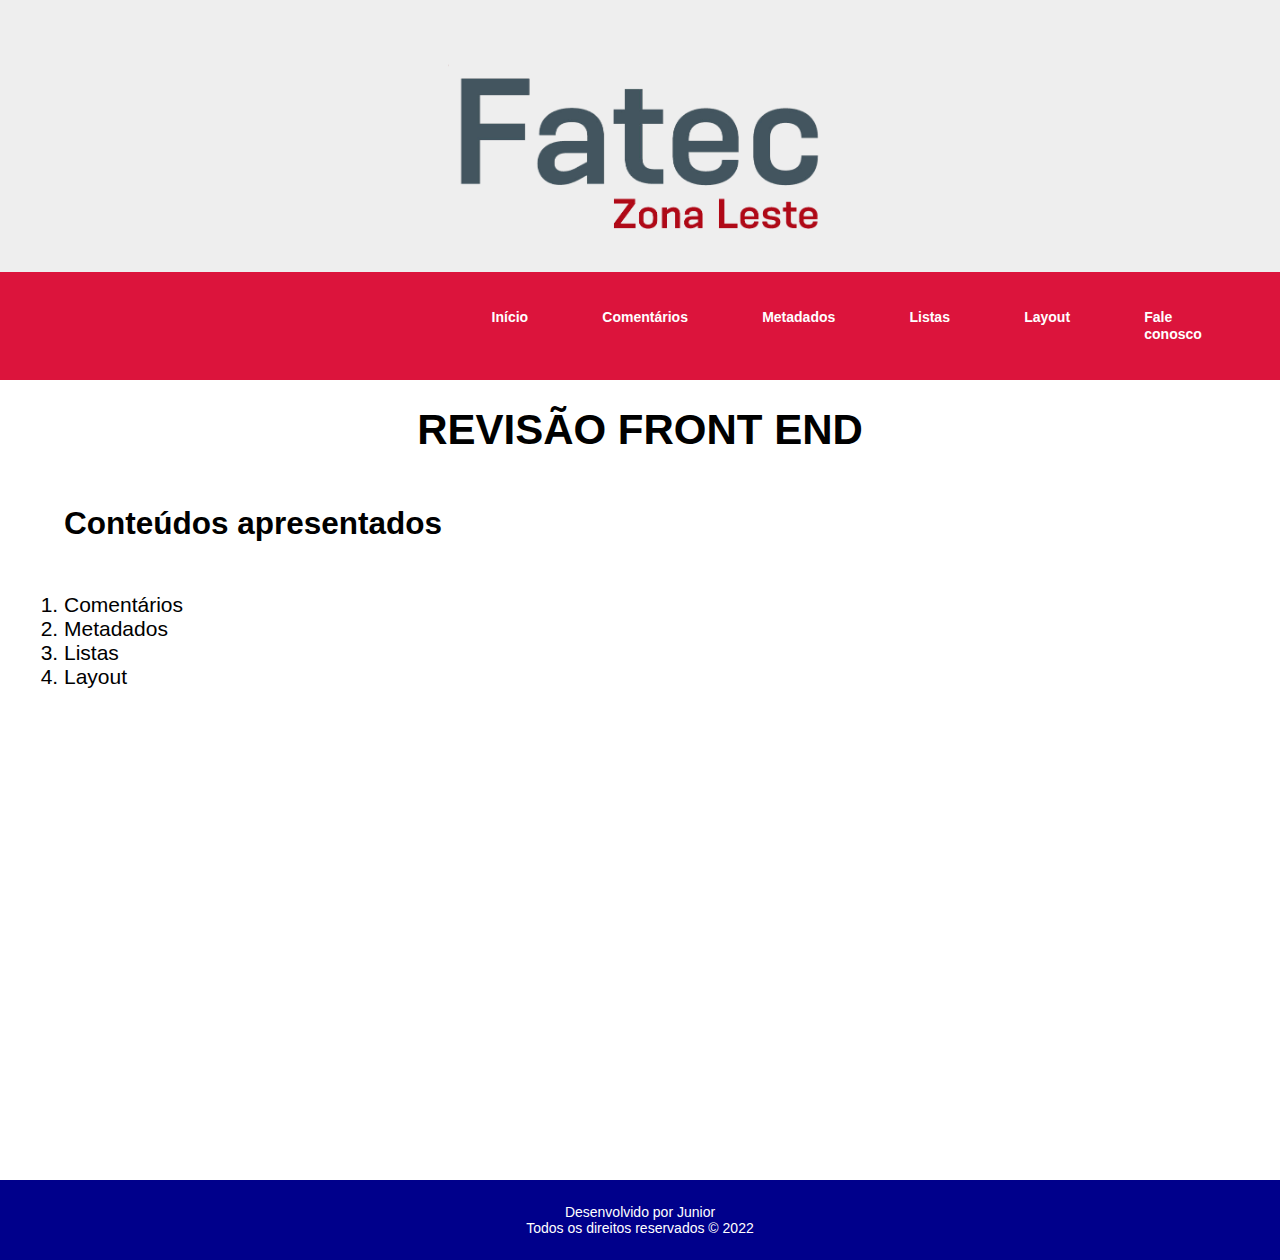
<file: index.html>
<!DOCTYPE html>
<html lang="pt-br">
<head>
    <meta charset="UTF-8">
    <meta http-equiv="X-UA-Compatible" content="IE=edge">
    <meta name="viewport" content="width=device-width, initial-scale=1.0">
    <meta name="keywords" content="html, css, layout, comentários, metadados">
    <title>Revisão front</title>
    <link rel="stylesheet" href="css/estilo.css">
</head>
<body>
    <header class="flex-container" id="topo">
        <img class="imagem" src="img/FATEC_ZONA_LESTE.png" alt="logo fatec zona leste nas cores cinza e vermelho">
    </header>
        <nav role="menubar" class="flex-container">
            <ul role="menu" class="menu">
                <li role="menuitem" aria-haspopup="false"><a href="index.html">Início</a></li>
                <li><a href="comentarios.html">Comentários</a></li>
                <li><a href="metadados.html">Metadados</a></li>
                <li role="menuitem" aria-haspopup="true"><a href="javascript:void(0);">Listas</a>
                    <ul>
                        <li><a href="ul.html">Lista não ordenada</a></li>
                        <li><a href="ol.html">Lista Ordenada</a></li>
                    </ul>
                </li>
                <li><a href="layout.html">Layout</a></li>
                <li><a href="contato.html">Fale conosco</a></li>
            </ul>
        </nav>
    
    <main class="flex-container" id="conteudo">
        <h1>REVISÃO FRONT END</h1>
        <h2>Conteúdos apresentados</h2>
        <ol>
            <li>Comentários</li>
            <li>Metadados</li>
            <li>Listas</li>
            <li>Layout</li>
        </ol>
    </main>
    <footer class="flex-container" id="rodape">
        <p>Desenvolvido por Junior<br>
            Todos os direitos reservados &copy; 2022
        </p>
    </footer>
</body>
</html>
</file>
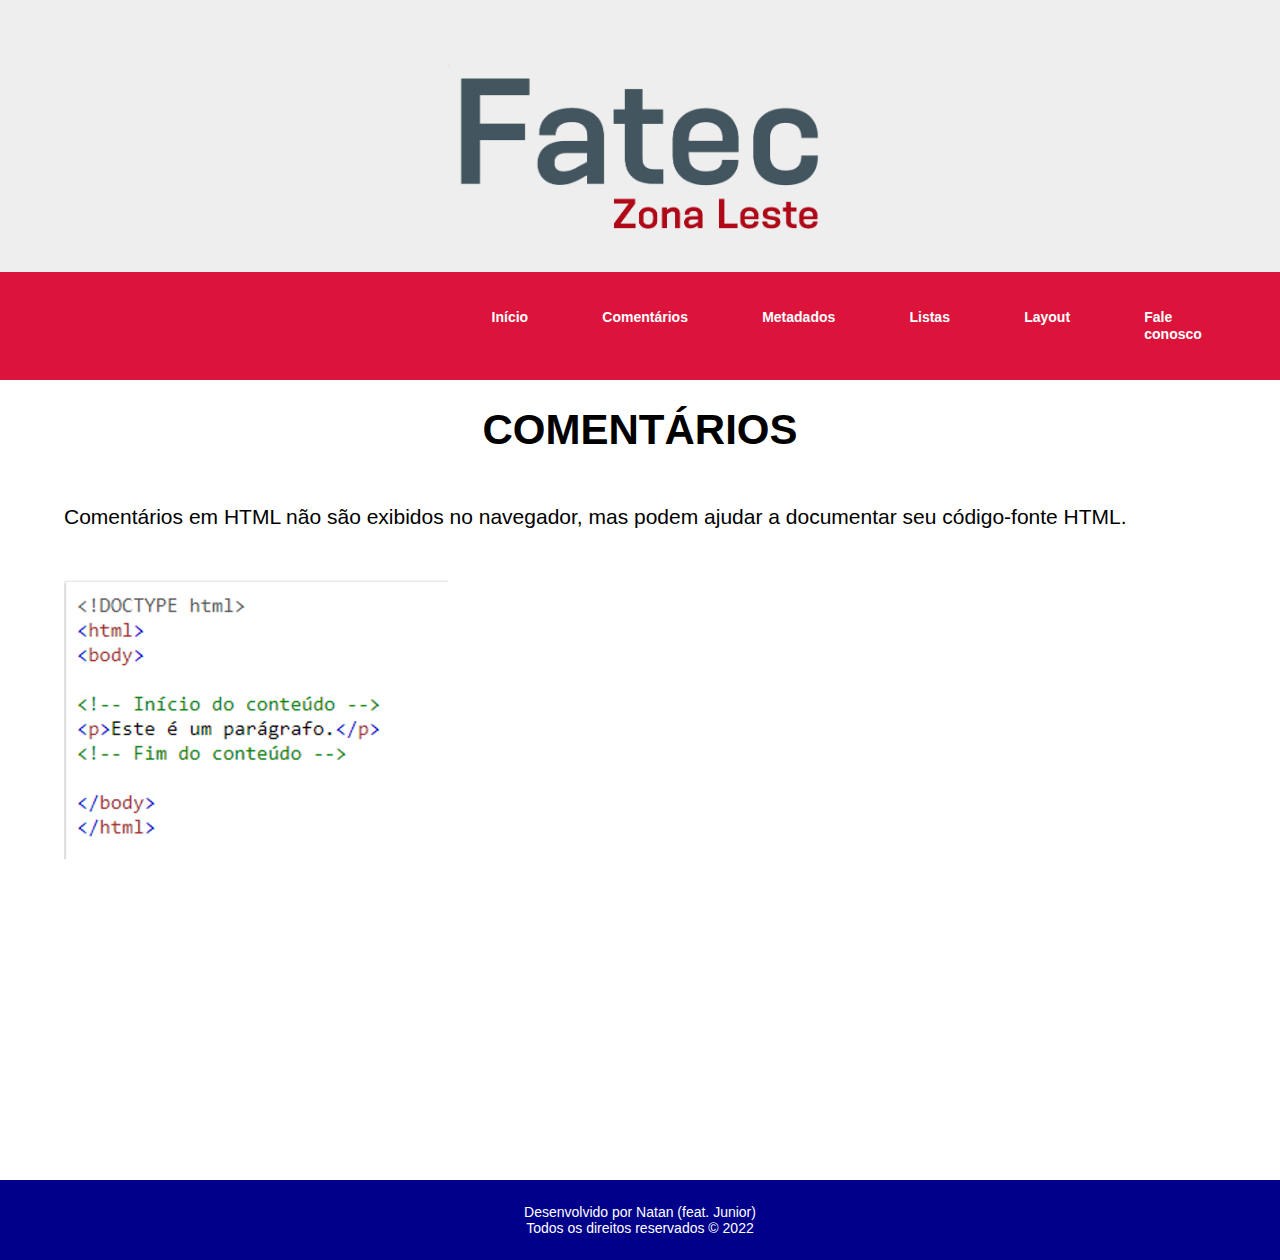
<file: comentarios.html>
<!DOCTYPE html>
<html lang="pt-br">
<head>
    <meta charset="UTF-8">
    <meta http-equiv="X-UA-Compatible" content="IE=edge">
    <meta name="viewport" content="width=device-width, initial-scale=1.0">
    <meta name="keywords" content="html, css, layout, comentários, metadados">
    <title>Revisão front</title>
    <link rel="stylesheet" href="css/estilo.css">
</head>
<body>
    <header class="flex-container" id="topo">
        <img class="imagem" src="img/FATEC_ZONA_LESTE.png" alt="logo fatec zona leste nas cores cinza e vermelho">
    </header>
        <nav role="menubar" class="flex-container">
            <ul role="menu" class="menu">
                <li role="menuitem" aria-haspopup="false"><a href="index.html">Início</a></li>
                <li><a href="comentarios.html">Comentários</a></li>
                <li><a href="metadados.html">Metadados</a></li>
                <li role="menuitem" aria-haspopup="true"><a href="javascript:void(0);">Listas</a>
                    <ul>
                        <li><a href="ul.html">Lista não ordenada</a></li>
                        <li><a href="ol.html">Lista Ordenada</a></li>
                    </ul>
                </li>
                <li><a href="layout.html">Layout</a></li>
                <li><a href="contato.html">Fale conosco</a></li>
            </ul>
        </nav>
    
    <main class="flex-container" id="conteudo">
        <h1>COMENTÁRIOS</h1>
        <p>Comentários em HTML não são exibidos no navegador, mas podem ajudar a documentar seu código-fonte HTML.</p>
        <img class="imagem" src="img/comentarios.png" alt="imagem contendo a descrição de um código html para comentários">
    </main>
    <footer class="flex-container" id="rodape">
        <p>Desenvolvido por Natan (feat. Junior)<br>
            Todos os direitos reservados &copy; 2022
        </p>
    </footer>
</body>
</html>
</file>
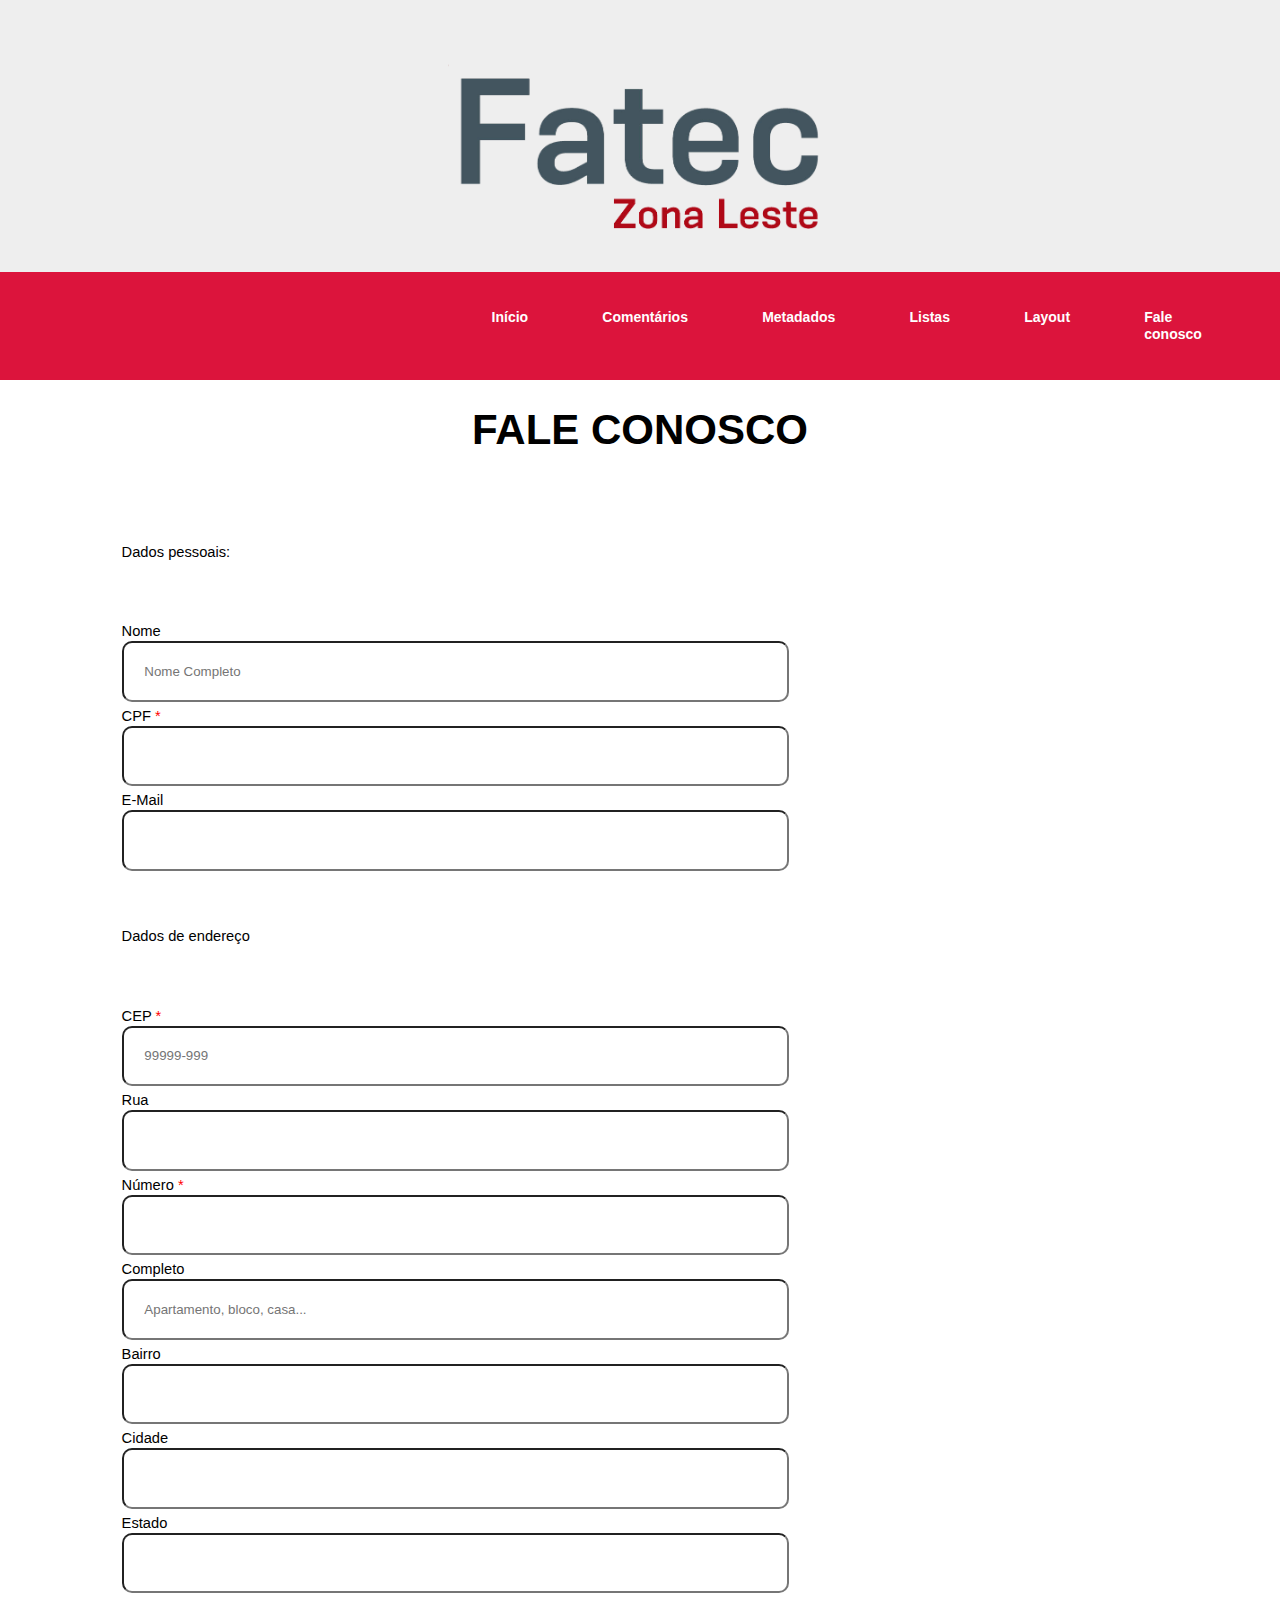
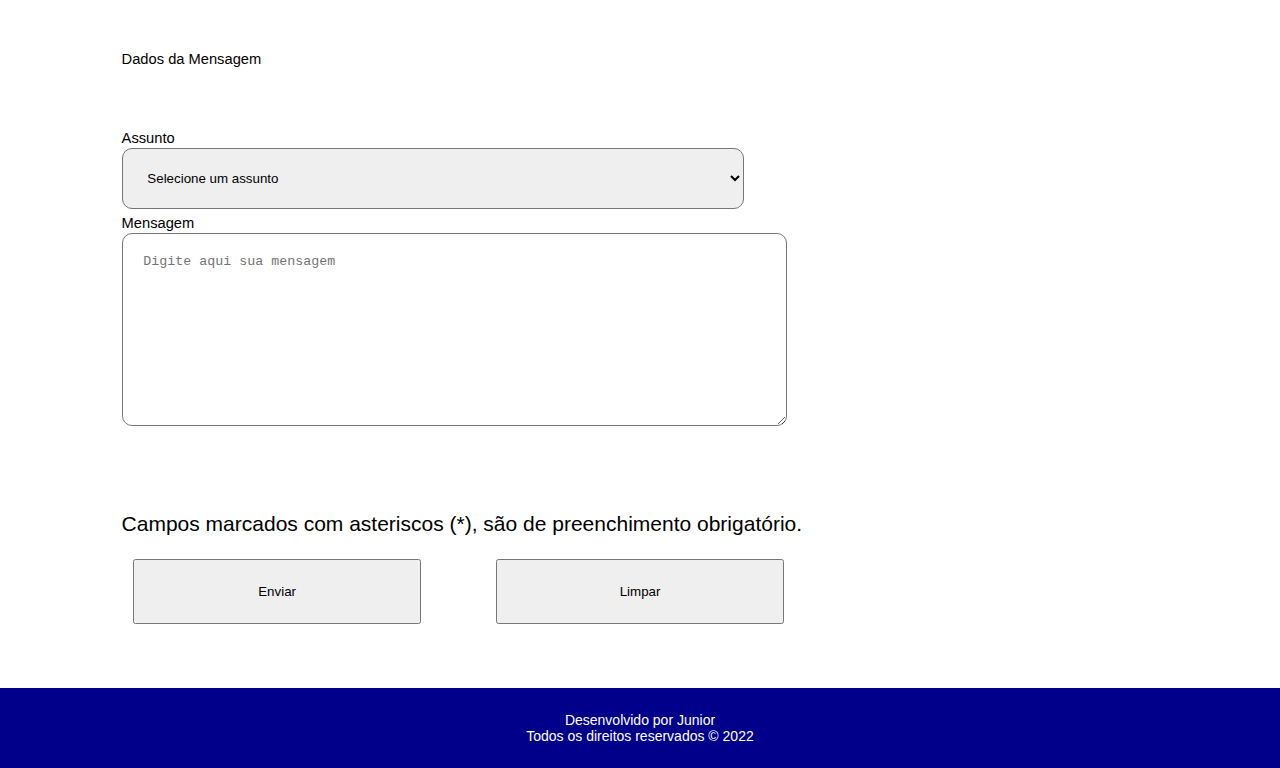
<file: contato.html>
<!DOCTYPE html>
<html lang="pt-br">
<head>
    <meta charset="UTF-8">
    <meta http-equiv="X-UA-Compatible" content="IE=edge">
    <meta name="viewport" content="width=device-width, initial-scale=1.0">
    <meta name="keywords" content="html, css, layout, comentários, metadados">
    <title>Revisão front</title>
    <link rel="stylesheet" href="css/estilo.css">
</head>
<body>
    <header class="flex-container" id="topo">
        <img class="imagem" src="img/FATEC_ZONA_LESTE.png" alt="logo fatec zona leste nas cores cinza e vermelho">
    </header>
        <nav role="menubar" class="flex-container">
            <ul role="menu" class="menu">
                <li role="menuitem" aria-haspopup="false"><a href="index.html">Início</a></li>
                <li><a href="comentarios.html">Comentários</a></li>
                <li><a href="metadados.html">Metadados</a></li>
                <li role="menuitem" aria-haspopup="true"><a href="javascript:void(0);">Listas</a>
                    <ul>
                        <li><a href="ul.html">Lista não ordenada</a></li>
                        <li><a href="ol.html">Lista Ordenada</a></li>
                    </ul>
                </li>
                <li><a href="layout.html">Layout</a></li>
                <li><a href="contato.html">Fale conosco</a></li>
            </ul>
        </nav>
    
    <main class="flex-container" id="conteudo">
        <h1>FALE CONOSCO</h1>
        <form name="contato" id="">

            <fieldset>
                <legend>Dados pessoais:</legend>
                <label for="nome">Nome</label><br>
                <input type="text" name="nome" id="nome" placeholder="Nome Completo" 
                required><br>
                <label class="required" for="cpf">CPF</label><br>
                <input type="text" name="cpf" id="cpf" aria-placeholder="999.999.999.-99"
                required><br>
                <label for="email">E-Mail</label><br>
                <input type="email" name="email" id="email"><br>
            </fieldset>
            <fieldset>
                <legend>Dados de endereço</legend>
                <label class="required" for="cep">CEP</label><br>
                <input type="text" name="cep" id="cep" placeholder="99999-999" 
                required><br>
                <label for="rua">Rua</label><br>
                <input type="text" name="rua" id="rua"><br>
                <label class="required" for="numero">Número</label><br>
                <input type="number" name="numero" id="numero" 
                required><br>
                <label for="complemento">Completo</label><br>
                <input type="text" name="completemento" id="completo" 
                placeholder="Apartamento, bloco, casa..."><br>
                <label for="bairro">Bairro</label><br>
                <input type="text" name="bairro" id="bairro"><br>
                <label for="cidade">Cidade</label><br>
                <input type="text" name="cidade" id="cidade"><br>
                <label for="estado">Estado</label><br>
                <input type="text" name="estado" id="estado"><br>
            </fieldset>
            <fieldset>
                <legend>Dados da Mensagem</legend>
                <label for="assunto">Assunto</label><br>
                <select name="assunto" id="assunto">
                    <option value="" selected disabled>Selecione um assunto</option>
                    <option value="elogio">Elogio</option>
                    <option value="reclamação">Reclamação</option>
                    <option value="sugestão">Sugestão</option>
                    <option value="outro">Outro</option>
                </select><br>
                <label for="mensagem">Mensagem</label><br>
                <textarea name="mensagem" id="mensagem" placeholder="Digite aqui sua mensagem" 
                rows="10" cols="35"></textarea>
            </fieldset>
            <p>Campos marcados com asteriscos (*), são de preenchimento obrigatório.</p>
             <button type="submit">Enviar</button> <button type="reset">Limpar</button>


        </form>
    </main>
    <footer class="flex-container" id="rodape">
        <p>Desenvolvido por Junior<br>
            Todos os direitos reservados &copy; 2022
        </p>
    </footer>
</body>
</html>
</file>
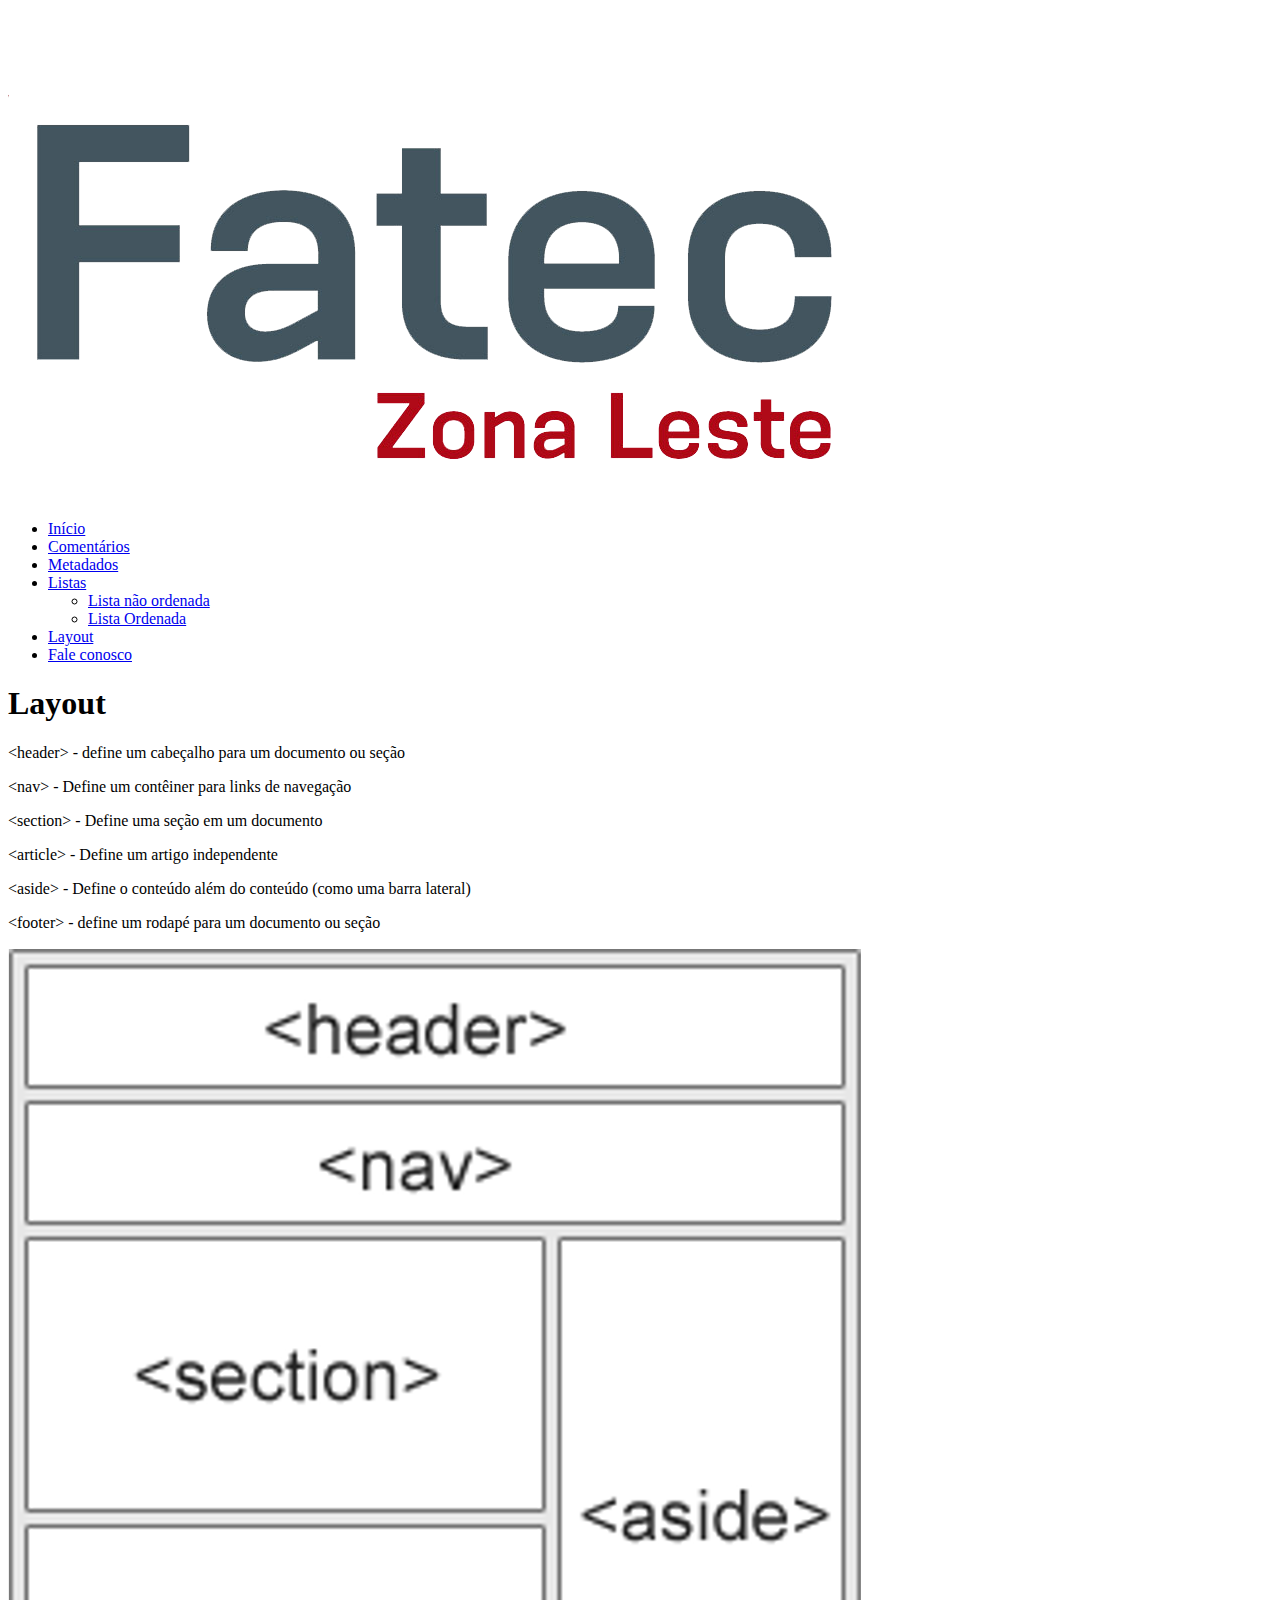
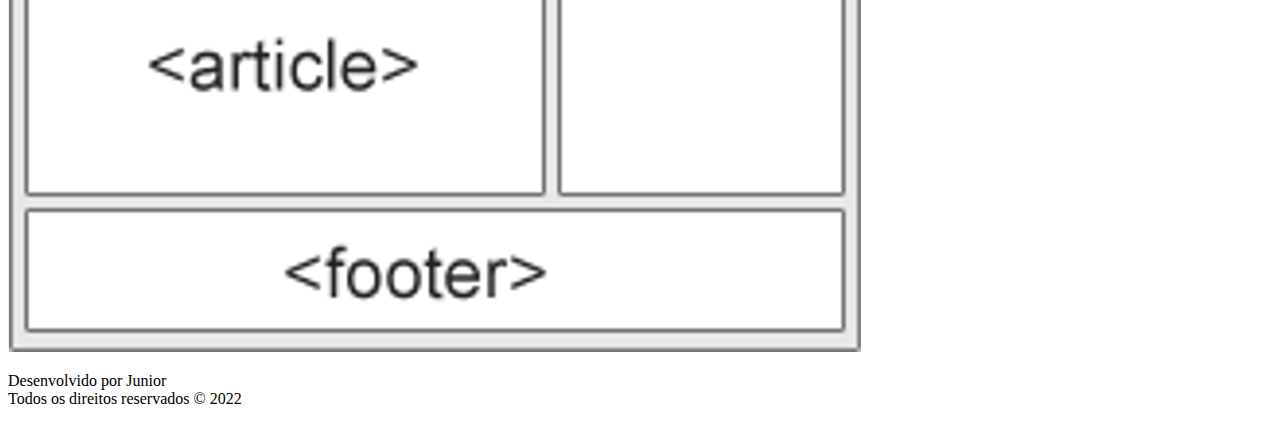
<file: layout.html>
<!DOCTYPE html>
<html lang="pt-br">
<head>
    <meta charset="UTF-8">
    <meta http-equiv="X-UA-Compatible" content="IE=edge">
    <meta name="viewport" content="width=device-width, initial-scale=1.0">
    <meta name="keywords" content="html, css, layout, comentários, metadados">
    <title>Revisão front</title>
</head>
<body>
    <header>
        <img src="img/FATEC_ZONA_LESTE.png" alt="logo fatec zona leste nas cores cinza e vermelho">
        <nav role="menubar">
            <ul role="menu">
                <li role="menuitem" aria-haspopup="false"><a href="index.html">Início</a></li>
                <li><a href="comentarios.html">Comentários</a></li>
                <li><a href="metadados.html">Metadados</a></li>
                <li role="menuitem" aria-haspopup="true"><a href="javascript:void(0);">Listas</a>
                    <ul>
                        <li><a href="ul.html">Lista não ordenada</a></li>
                        <li><a href="ol.html">Lista Ordenada</a></li>
                    </ul>
                </li>
                <li><a href="layout.html">Layout</a></li>
                <li><a href="contato.html">Fale conosco</a></li>
            </ul>
        </nav>
    </header>
    <main>
        <h1>Layout</h1>
        <p>&lt;header&gt; - define um cabeçalho para um documento ou seção</p>
        <p>&lt;nav&gt; - Define um contêiner para links de navegação</p>
        <p>&lt;section&gt; - Define uma seção em um documento</p>
        <p>&lt;article&gt; - Define um artigo independente</p>
        <p>&lt;aside&gt; - Define o conteúdo além do conteúdo (como uma barra lateral)</p>
        <p>&lt;footer&gt; - define um rodapé para um documento ou seção</p>
            
            

        <img src="img/layout.png" alt="imagem contendo a descrição de um código html para layout semântico">
    </main>
    <footer>
        <p>Desenvolvido por Junior<br>
            Todos os direitos reservados &copy; 2022
        </p>
    </footer>
</body>
</html>
</file>
<file: css/estilo.css>
*{margin:0; padding:0;}

body{
    font-size: 14px;
}
/*comentario*/
.flex-container{
    display: flex;
    width: 100%;
}

#topo{
    width: 100%;
    background-color: #eee;
    display: flex;
    height: auto;
    justify-content: center;
}
.imagem{
    width: 30%;
    height: auto;
}

nav{
    width: 100%;
    height: auto;
    background-color: crimson;
    justify-content: center;
}

.menu{
    display: inline-flex;
    list-style:none;
    justify-content: space-around;
}

.menu li{
    position: relative;
    padding: 10%;
}

.menu li a{
    color: #fff;
    font-family: Verdana, Geneva, Tahoma, sans-serif;
    font-weight: bold;
    text-decoration: none;
}

.menu li a:hover{

    color: #000;
}

.menu li ul{
    display: none;
    position: absolute;
    top: 70px;
    left: 0;
    background-color: crimson;
    padding: 5%;
}

.menu li:hover ul{
    display: block;
    
}

.menu li ul li{
    display: block;
    width: 170px;
}

#conteudo{
    min-height: 800px;
    flex-direction: column;
    font-family: Verdana, Geneva, Tahoma, sans-serif;
    font-size: 1.5em;
}

#conteudo h1{

    text-align: center;
    padding: 2% 5%;
}

#conteudo p, ol, h2, img{
    padding: 2% 5%;
}

#rodape{
    justify-content: center;
    text-align: center;
    background-color: darkblue;
    color: #fff;
    height: 80px;
    align-items: center;
    font-family: Verdana, Geneva, Tahoma, sans-serif;
}

form, fieldset{
    padding: 5%;
    border: none;
}

input,select, textarea{
    width: 60%;
    padding: 2%;
    border-radius: 10px;
}

label{
    font-size: 0.7em;
}

label, legend{
    font-size: 0.7em;
}

button{
    width: 25%;
    padding: 2%;
    margin-left: 6%;
}

.required:after {
    content:" *"; 
    color: red;
  }
</file>
